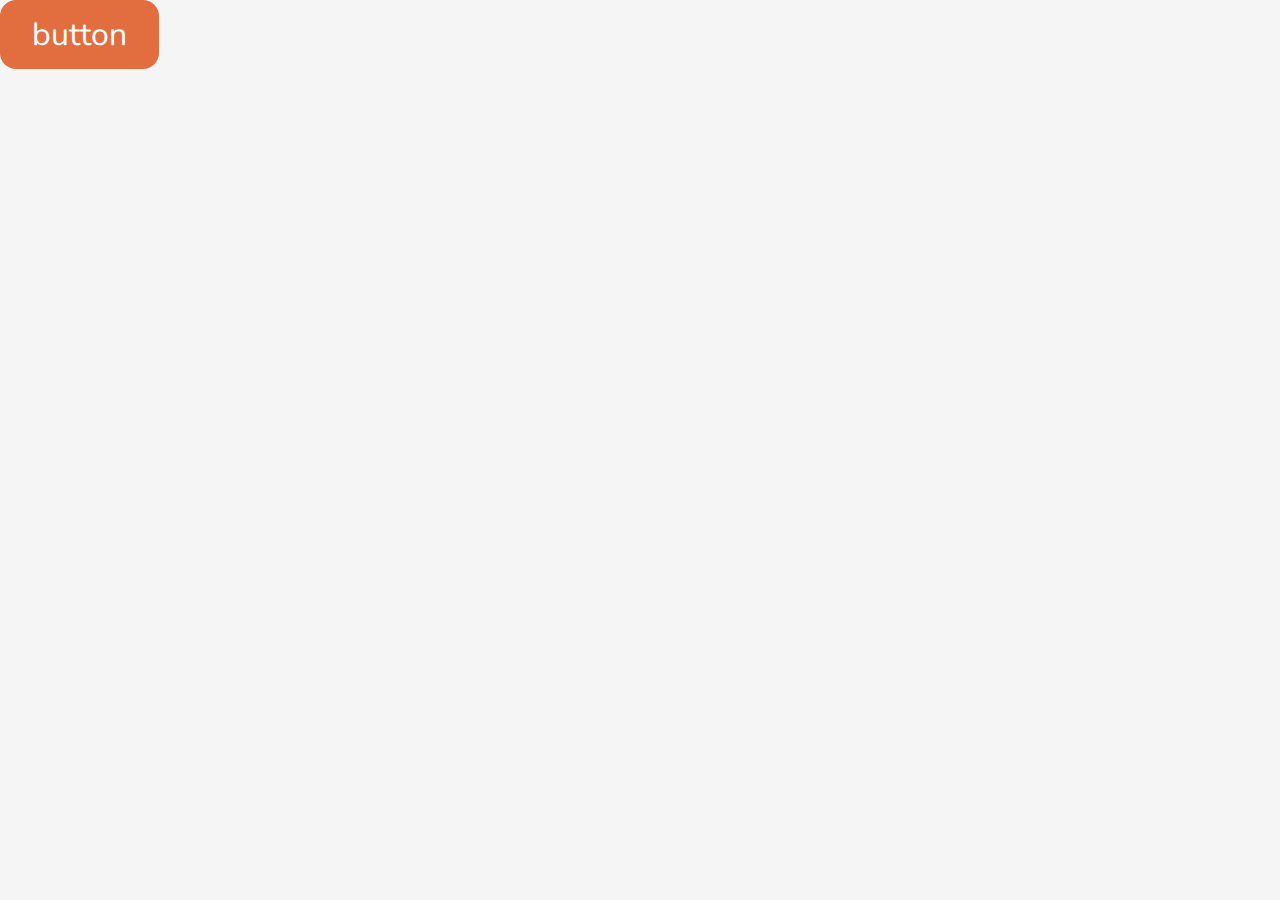
<file: index.html>
<!DOCTYPE html>
<html lang="pt-br">

<head>
    <meta charset="UTF-8">
    <meta http-equiv="X-UA-Compatible" content="IE=edge">
    <meta name="viewport" content="width=device-width, initial-scale=1.0">
    <link rel="stylesheet" href="style.css">
    <title>Document</title>
</head>

<body>
    <button class="trigger">button</button>
    <div class="modal">
        <div class="modal-content">
            

            <h1>UC Cadastrado com <br> Sucesso</h1>

           
            <h2 class="h2"> Sistemas - Mobile</h2>

            <form action="#">
                <div class="user__details">
                </div>

                <div class="button3">    
                    <input type="submit" value="Voltar">
                </div>

                <div class="button2">
                    <input type="submit" value="Add UCs">
                </div>
            </form>



        </div>
    </div>

    <script src="modal2.js"></script>


</body>

</html>
</file>
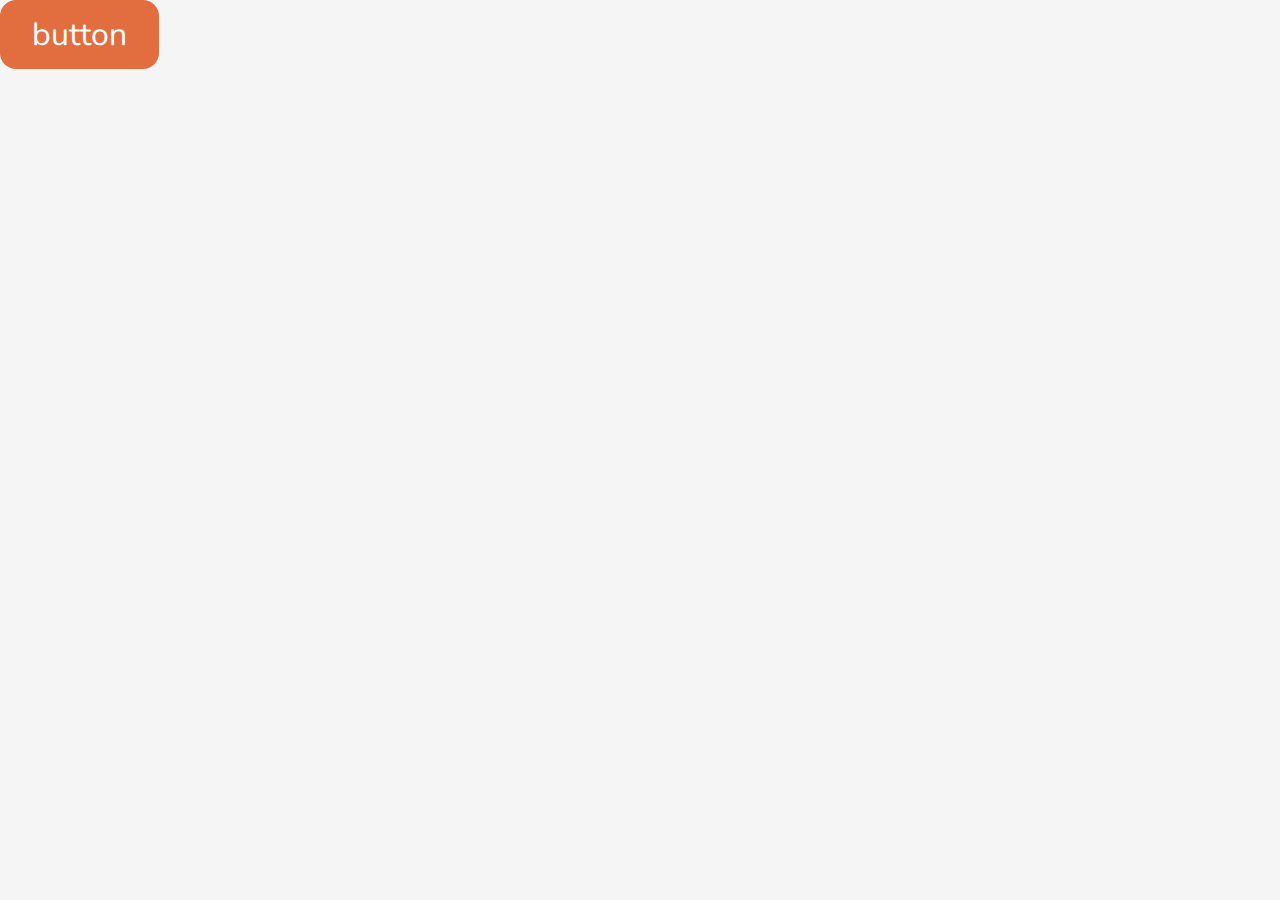
<file: uc_cadastrada.html>
<!DOCTYPE html>
<html lang="pt-br">

<head>
    <meta charset="UTF-8">
    <meta http-equiv="X-UA-Compatible" content="IE=edge">
    <meta name="viewport" content="width=device-width, initial-scale=1.0">
    <link rel="stylesheet" href="uc_cadast.css">
    <title>Document</title>
</head>

<body>
    <button class="trigger">button</button>
    <div class="modal">
        <div class="modal-content">
            

            <h1>UC Cadastrado com <br> Sucesso</h1>

           
            <h2 class="h2"> Sistemas - Mobile</h2>

            <form action="#">
                <div class="user__details">
                </div>

                <div class="button3">    
                    <input type="submit" value="Voltar">
                </div>

                <div class="button2">
                    <input type="submit" value="Add UCs">
                </div>
            </form>



        </div>
    </div>

    <script src="modal2.js"></script>


</body>

</html>
</file>
<file: style.css>
@import url('https://fonts.googleapis.com/css2?family=Nunito:wght@500&display=swap');
@import url('https://fonts.googleapis.com/css2?family=Nunito:wght@800&display=swap');
@import url('https://fonts.googleapis.com/css2?family=Nunito&display=swap');
* {
    margin: 0;
    padding: 0;
    font-family: 'Nunito', sans-serif;
}

:root {
    --main-blue: #71b7e6;
    --main-purple: #9b59b6;
    --main-grey: #ccc;
    --sub-grey: #d9d9d9;
}

body {
    background-color: #F5F5F5;
}

/* inside the form gender details */


/* submit button */

form .button {
    height: 60rem;
    margin-bottom: 10rem 0;
}

form .button input {
    height: 50rem;
    width: 100rem;
    outline: none;
    color: #fff;
    border: none;
    font-size: 20rem;
    font-weight: 500;
    border-radius: 20rem;
    background: #005594;
    transition: all 0.3s ease;
}

form .button input:hover {
    background: #005594;
}


    
.modal-content form .user__details {
    display: flex;
    flex-wrap: wrap;
    justify-content: space-between;
    margin: 5rem 0 1rem 0;
}

.trigger {
    text-align: center;
    padding: 0.8rem 2rem;
    background: #e26d3f;
    color: #fff;
    font-size: 2rem;
    outline: none;
    border: none;
    border-radius: 1rem;
    font-family: 'Nunito', sans-serif;
}

.modal {
    position: fixed;
    left: 0;
    top: 0;
    width: 100%;
    height: 100%;
    background-color: rgba(0, 0, 0, 0.5);
    opacity: 0;
    visibility: hidden;
    transform: scale(1.1);
    transition: visibility 0s linear 0.25s, opacity 0.25s 0s, transform 0.25s;
}

.modal-content {
    position: absolute;
    top: 50%;
    left: 50%;
    transform: translate(-50%, -50%);
    background-color: #ffffff;
    padding: 0 3.5rem 25rem 3.5rem;
    width: 30rem;
    height: 1rem;
    background: #FBFBFB;
    border: 1px solid #ffffff;
    border-radius: 15px;
}

.modal-content h1 {
    font-family: 'Nunito';
    font-style: normal;
    font-weight: 500;
    font-size: 2rem;
    color: #000000;
    margin: 5rem;
    position: absolute;
    margin-top: 2.5rem;
    white-space: nowrap;
}



.show-modal {
    opacity: 1;
    visibility: visible;
    transform: scale(1.0);
    transition: visibility 0s linear 0s, opacity 0.25s 0s, transform 0.25s;
    backdrop-filter: blur(1px);
}

.button2 input {
    height: 100%;
    width: 100%;
    outline: none;
    color: #fff;
    border: none;
    font-size: 2rem;
    font-weight: 500;
    border-radius: 0.8rem;
    background: #FF9022;
    transition: all 0.3s ease;

}

.button2 input:hover {
    background: #FF9022;
    
} 

.button2 {
    height: 4rem;
    margin-top: -3.8rem;
    margin-left: 20rem;
}


.modal-content h2 {
    font-family: 'Nunito';
    font-style: normal;
    font-weight: 500;
    font-size: 2rem;
    color: #000000;
    margin: 11rem;
    position: absolute;
    margin-top: 10rem;
    white-space: nowrap;
    left: 1rem;
}

.button3 input {
    height: 100%;
    width: 100%;
    outline: none;
    color: #fff;
    border: none;
    font-size: 2rem;
    font-weight: 500;
    border-radius: 20px;
    background: #005594;
    transition: all 0.3s ease;

}

.button3 input:hover {
    background: #FF9022;
    
} 

.button3 {
height: 4rem;
margin-top: 12rem;
margin-right: 20rem;
}
</file>
<file: uc_cadast.css>
@import url('https://fonts.googleapis.com/css2?family=Nunito:wght@500&display=swap');
@import url('https://fonts.googleapis.com/css2?family=Nunito:wght@800&display=swap');
@import url('https://fonts.googleapis.com/css2?family=Nunito&display=swap');
* {
    margin: 0;
    padding: 0;
    font-family: 'Nunito', sans-serif;
}

:root {
    --main-blue: #71b7e6;
    --main-purple: #9b59b6;
    --main-grey: #ccc;
    --sub-grey: #d9d9d9;
}

body {
    background-color: #F5F5F5;
}

/* inside the form gender details */


/* submit button */

form .button {
    height: 60rem;
    margin-bottom: 10rem 0;
}

form .button input {
    height: 50rem;
    width: 100rem;
    outline: none;
    color: #fff;
    border: none;
    font-size: 20rem;
    font-weight: 500;
    border-radius: 20rem;
    background: #005594;
    transition: all 0.3s ease;
}

form .button input:hover {
    background: #005594;
}


    
.modal-content form .user__details {
    display: flex;
    flex-wrap: wrap;
    justify-content: space-between;
    margin: 5rem 0 1rem 0;
}

.trigger {
    text-align: center;
    padding: 0.8rem 2rem;
    background: #e26d3f;
    color: #fff;
    font-size: 2rem;
    outline: none;
    border: none;
    border-radius: 1rem;
    font-family: 'Nunito', sans-serif;
}

.modal {
    position: fixed;
    left: 0;
    top: 0;
    width: 100%;
    height: 100%;
    background-color: rgba(0, 0, 0, 0.5);
    opacity: 0;
    visibility: hidden;
    transform: scale(1.1);
    transition: visibility 0s linear 0.25s, opacity 0.25s 0s, transform 0.25s;
}

.modal-content {
    position: absolute;
    top: 50%;
    left: 50%;
    transform: translate(-50%, -50%);
    background-color: #ffffff;
    padding: 0 3.5rem 25rem 3.5rem;
    width: 30rem;
    height: 1rem;
    background: #FBFBFB;
    border: 1px solid #ffffff;
    border-radius: 15px;
}

.modal-content h1 {
    font-family: 'Nunito';
    font-style: normal;
    font-weight: 500;
    font-size: 2rem;
    color: #000000;
    margin: 5rem;
    position: absolute;
    margin-top: 2.5rem;
    white-space: nowrap;
}



.show-modal {
    opacity: 1;
    visibility: visible;
    transform: scale(1.0);
    transition: visibility 0s linear 0s, opacity 0.25s 0s, transform 0.25s;
    backdrop-filter: blur(1px);
}

.button2 input {
    height: 100%;
    width: 100%;
    outline: none;
    color: #fff;
    border: none;
    font-size: 2rem;
    font-weight: 500;
    border-radius: 0.8rem;
    background: #FF9022;
    transition: all 0.3s ease;

}

.button2 input:hover {
    background: #FF9022;
    
} 

.button2 {
    height: 4rem;
    margin-top: -3.8rem;
    margin-left: 20rem;
}


.modal-content h2 {
    font-family: 'Nunito';
    font-style: normal;
    font-weight: 500;
    font-size: 2rem;
    color: #000000;
    margin: 11rem;
    position: absolute;
    margin-top: 10rem;
    white-space: nowrap;
    left: 1rem;
}

.button3 input {
    height: 100%;
    width: 100%;
    outline: none;
    color: #fff;
    border: none;
    font-size: 2rem;
    font-weight: 500;
    border-radius: 20px;
    background: #005594;
    transition: all 0.3s ease;

}

.button3 input:hover {
    background: #FF9022;
    
} 

.button3 {
height: 4rem;
margin-top: 12rem;
margin-right: 20rem;
}
</file>
